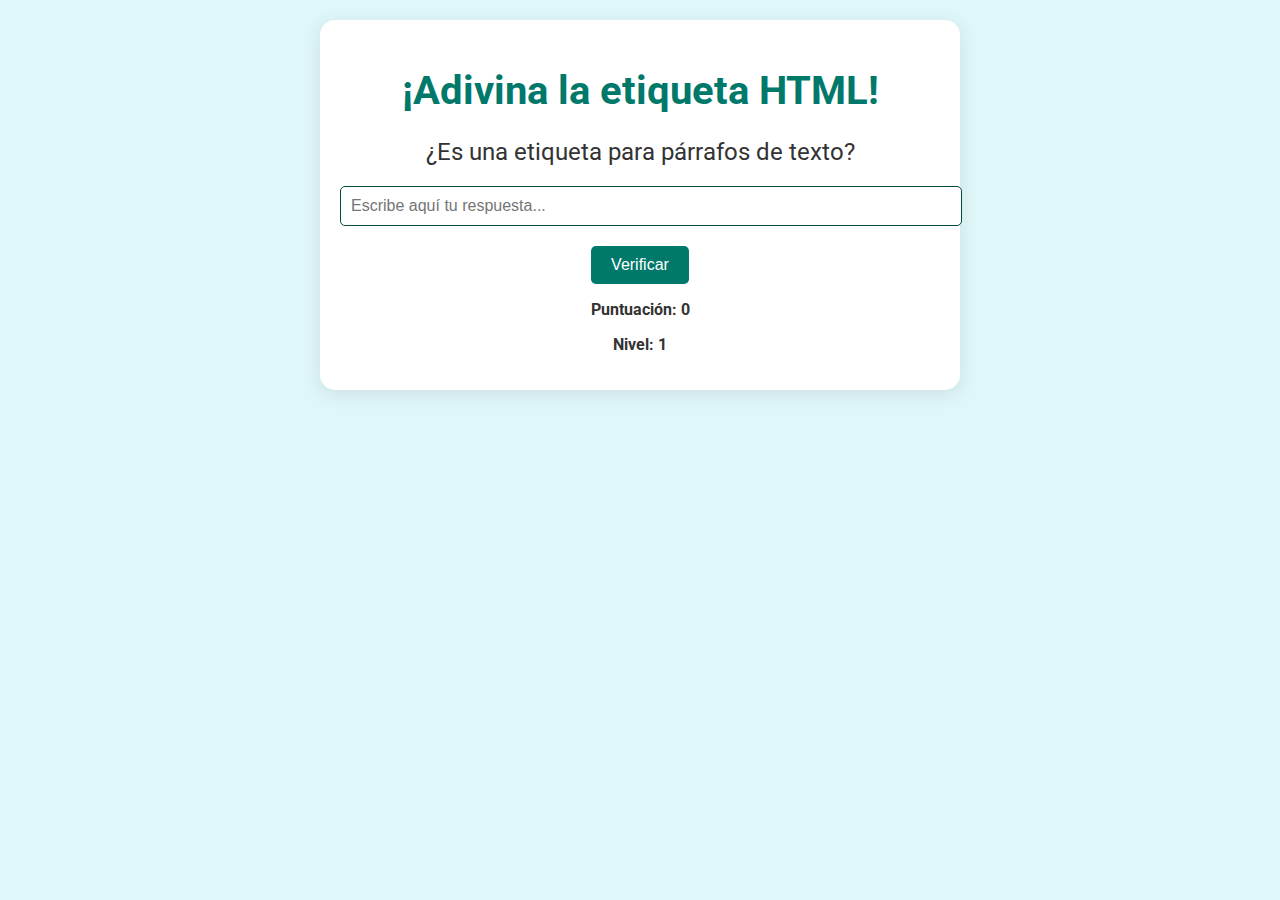
<file: index.html>
<!DOCTYPE html>
<html lang="es">
<head>
    <meta charset="UTF-8">
    <meta name="viewport" content="width=device-width, initial-scale=1.0">
    <title>Adivina la etiqueta HTML</title>
    <link rel="stylesheet" href="style.css">
    <link rel="preconnect" href="https://fonts.googleapis.com">
    <link rel="preconnect" href="https://fonts.gstatic.com" crossorigin>
    <link href="https://fonts.googleapis.com/css2?family=Roboto:wght@400;700&display=swap" rel="stylesheet">
</head>
<body>
    <div class="container">
        <h1>¡Adivina la etiqueta HTML!</h1>
        <div id="juego">
            <p id="pregunta"></p>
            <input type="text" id="respuesta" placeholder="Escribe aquí tu respuesta..." autofocus>
            <div class="button-group">
                <button id="verificar">Verificar</button>
                <button id="reiniciar" style="display: none;">Reiniciar Juego</button>
            </div>
            <p id="resultado"></p>
            <p id="puntuacion">Puntuación: 0</p>
            <p id="nivel">Nivel: 1</p>
        </div>
    </div>
    <script src="script.js"></script>
</body>
</html>
</file>
<file: style.css>
body {
    font-family: 'Roboto', sans-serif;
    text-align: center;
    background-color: #e0f7fa;
    color: #333;
    margin: 0;
    padding: 20px;
}

.container {
    max-width: 600px;
    margin: auto;
    padding: 20px;
    background-color: #ffffff;
    border-radius: 15px;
    box-shadow: 0 4px 20px rgba(0, 0, 0, 0.1);
}

h1 {
    font-size: 2.5rem;
    margin-bottom: 20px;
    color: #00796b;
}

#juego {
    margin-top: 20px;
}

#pregunta {
    font-size: 1.5rem;
    margin-bottom: 20px;
}

#respuesta {
    width: 100%;
    padding: 10px;
    border: 1px solid #00796b;
    border-radius: 5px;
    font-size: 1rem;
    margin-bottom: 20px;
    transition: border-color 0.3s;
}

#respuesta:focus {
    border-color: #004d40;
    outline: none;
}

.button-group {
    display: flex;
    justify-content: center;
    gap: 10px;
}

#verificar, #reiniciar {
    padding: 10px 20px;
    background-color: #00796b;
    color: white;
    border: none;
    border-radius: 5px;
    cursor: pointer;
    font-size: 1rem;
    transition: background-color 0.3s;
}

#verificar:hover, #reiniciar:hover {
    background-color: #004d40;
}

#resultado {
    font-weight: bold;
    margin-top: 15px;
}

#resultado.incorrecto {
    color: red;
}

#puntuacion, #nivel {
    margin-top: 10px;
    font-size: 1rem;
    font-weight: bold;
}
</file>
